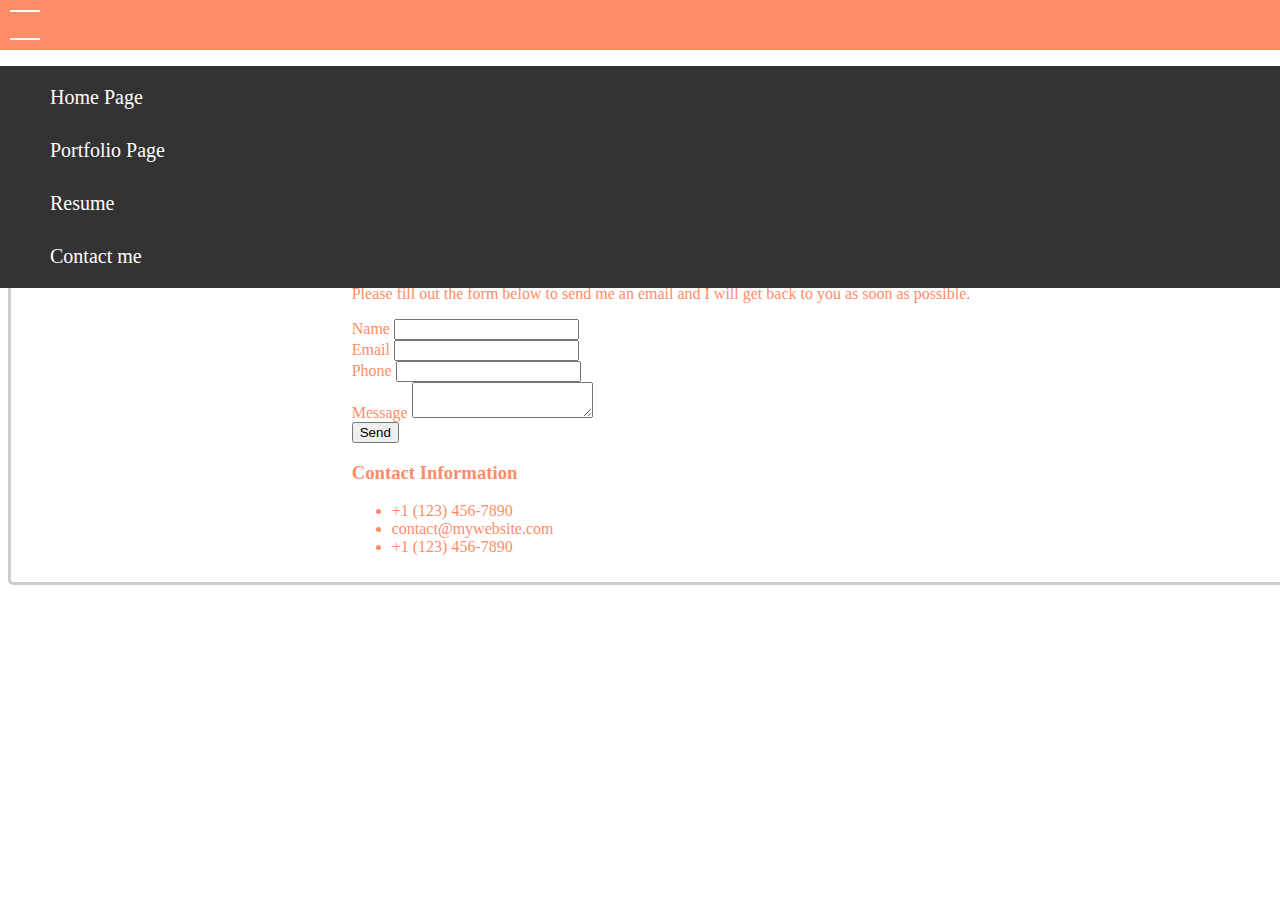
<file: contactme.html>
<!DOCTYPE html>
<html lang="en">
<head>
	<meta charset="UTF-8">
	<meta name="viewport" content="width=device-width, initial-scale=1.0">
	<title>Contact Me</title>
	<link rel="stylesheet" href="contactme.css">
</head>
<body>
    <div class="navigation">
        <div class="nav-header">
          <a href="#" class="nav-toggle" id="navToggle">
            <span></span>
            <span></span>
            <span></span>
          </a>
          <ul class="nav-menu" id="navMenu">
            <li><a href="http://127.0.0.1:3000/c:/Users/Jared.Morales/OneDrive - University of Health Sciences and Pharmacy in St. Louis/Desktop/My project/Index.html">Home Page</a></li>
            <li><a href="http://127.0.0.1:3000/c:/Users/Jared.Morales/OneDrive - University of Health Sciences and Pharmacy in St. Louis/Desktop/My project/porfoliopage.html">Portfolio Page</a></li>
            <li><a href="http://127.0.0.1:3000/c:/Users/Jared.Morales/OneDrive - University of Health Sciences and Pharmacy in St. Louis/Desktop/My project/resumepage.html">Resume</a></li>
            <li><a href="http://127.0.0.1:3000/c:/Users/Jared.Morales/OneDrive - University of Health Sciences and Pharmacy in St. Louis/Desktop/My project/contactme.html">Contact me</a></li>
          </ul>
        </div>
      </div>
	  <div class="title">
		Contact Me
	</div>
	<section id="contact">
		<div class="container">
			<h2>Get in touch</h2>
			<p>Please fill out the form below to send me an email and I will get back to you as soon as possible.</p>
			<form action="#" method="post">
				<div class="form-group">
					<label for="name">Name</label>
					<input type="text" id="name" name="name" required>
				</div>
				<div class="form-group">
					<label for="email">Email</label>
					<input type="email" id="email" name="email" required>
				</div>
				<div class="form-group">
					<label for="phone">Phone</label>
					<input type="tel" id="phone" name="phone" required>
				</div>
				<div class="form-group">
					<label for="message">Message</label>
					<textarea id="message" name="message" required></textarea>
				</div>
				<input type="submit" value="Send">
			</form>
			<div class="contact-info">
				<h3>Contact Information</h3>
				<ul>
					<li><i class="fas fa-phone"></i> +1 (123) 456-7890</li>
					<li><i class="fas fa-envelope"></i> contact@mywebsite.com</li>
					<li><i class="fas fa-fax"></i> +1 (123) 456-7890</li>
				</ul>
			</div>
		</div>
       
        <script src="contactme.js"></script>
	</section>
</file>
<file: contactme.css>
/* Navigation styles */
.navigation {
	position: fixed;
	top: 0;
	left: 0;
	width: 100%;
	background-color: #333;
	color: #fff;
	padding: 10px;
	z-index: 1;
  }
  
  .nav-header {
	display: flex;
	align-items: center;
	justify-content: space-between;
  }
  
  .nav-toggle {
	display: block;
	width: 30px;
	height: 30px;
	position: relative;
	cursor: pointer;
  }
  
  .nav-toggle span {
	display: block;
	width: 100%;
	height: 2px;
	background-color: #fff;
	position: absolute;
	left: 0;
	transition: all 0.2s ease-in-out;
  }
  
  .nav-toggle span:first-child {
	top: 0;
  }
  
  .nav-toggle span:last-child {
	bottom: 0;
  }
  
  .nav-menu {
	list-style: none;
	position: absolute;
	top: 50px;
	left: -100%;
	width: 100%;
	transition: all 0.2s ease-in-out;
  }
  
  .nav-menu li {
	margin: 10px 0;
  }
  
  .nav-menu li a {
	display: block;
	padding: 10px;
	font-size: 20px;
	color: #fff;
	text-decoration: none;
	transition: all 0.2s ease-in-out;
  }
  
  .nav-menu li a:hover {
	background-color: #555;
  }

  @media screen and (min-width: 8000px) {
	/* Desktop styles */
	.navigation {
	  display: flex;
	  justify-content: flex-end;
	}
	
	.nav-header {
	  flex-direction: row;
	  align-items: center
	}
  }
  
  @media screen and (max-width: 8008px) {
	.nav-menu {
	  position: absolute;
	  top: 50px;
	  left: -100%;
	  width: 100%;
	  transition: all 0.2s ease-in-out;
	}
  
	.show-menu .nav-menu {
	  left: 0;
	}
  }
  /* Add custom colors */
:root {
	--salmon-red: #ff8c69;
	--white: #fff;
  }
  
  /* Use custom colors in your styles */
  body {
	background-color: var(--white);
	color: var(--salmon-red);
  }
  
  .navigation {
	background-color: var(--salmon-red);
	color: var(--white);
  }
  
  .navigation a {
	color: var(--white);
  }
  .title {
    font-size: 48px;
    font-weight: bold;
    text-align: center;
    margin-top: 50px;
  }
  .nav-menu {
    position: absolute;
    top: 100%;
    left: 0;
    width: 100%;
    background-color: #333;
    color: white;
    z-index: 1;
  }
  
  .title {
	color: var(--salmon-red);
  }
  
  .nav-toggle span {
	background-color: var(--white);
  }
  body {
    display: flex;
    flex-direction: column;
    align-items: center;
    margin-top: 100px;
    width: 100%;
    height: 3-0px;
    padding: 10px;
    font-size: 16px;
    border-radius: 5px;
    border: 3px solid #ccc;
    resize: none;
  }
</file>
